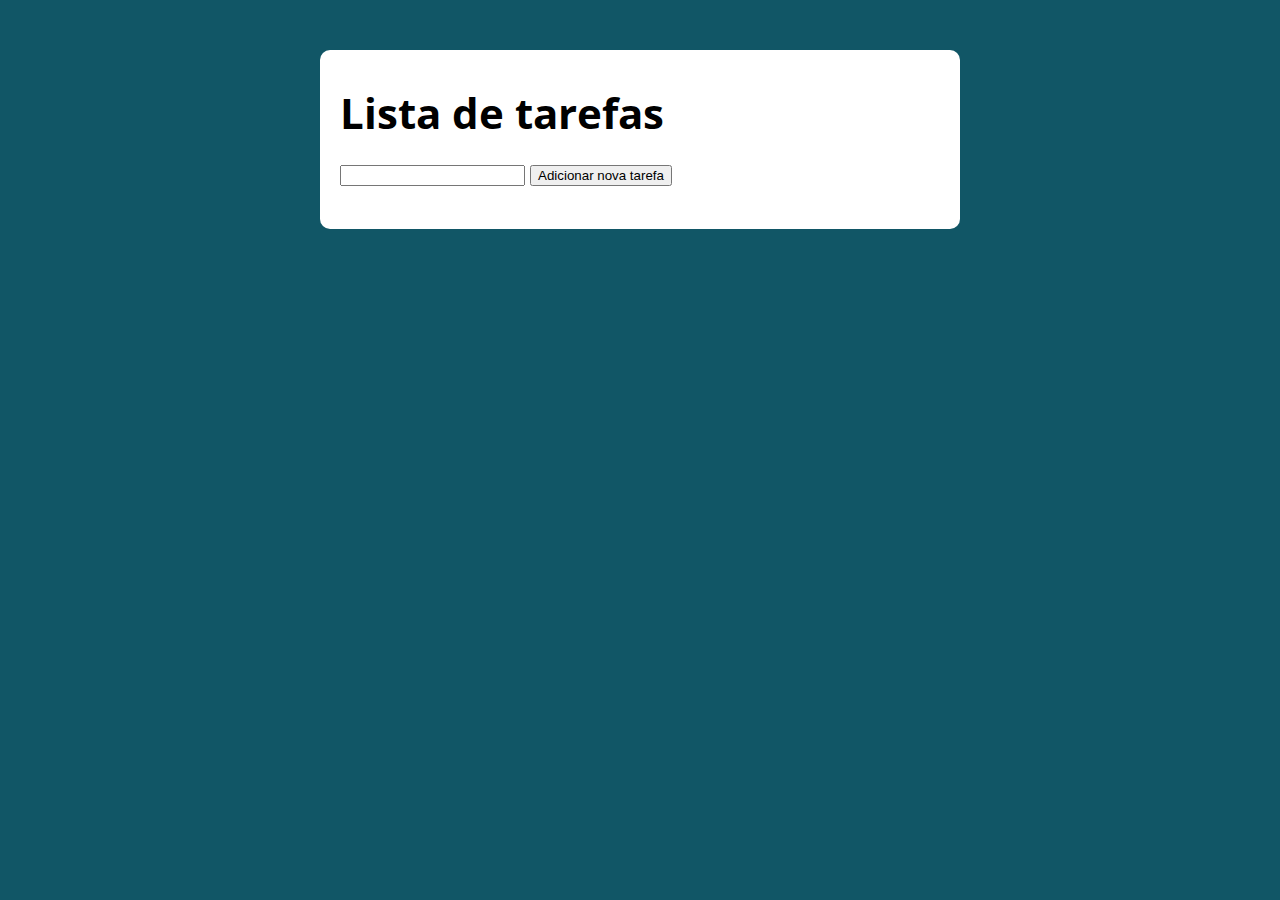
<file: _OLD/index.html>
<!DOCTYPE html>
<html lang="pt-BR">

<head>
  <meta charset="UTF-8">
  <meta name="viewport" content="width=device-width, initial-scale=1.0">
  <meta http-equiv="X-UA-Compatible" content="ie=edge">
  <title>Modelo</title>
  <link rel="stylesheet" href="./assets/css/style.css">
</head>

<body>

  <section class="container">
    <h1>Lista de tarefas</h1>
    <p>
      <input type="text" class="input-tarefa">
      <button class="btn-tarefa">Adicionar nova tarefa</button>
    </p>

    <ul class="tarefas"></ul>

  </section>

  <script src="./assets/js/main.js"></script>
</body>

</html>
</file>
<file: _OLD/assets/css/style.css>
@import url('https://fonts.googleapis.com/css?family=Open+Sans:400,700&display=swap');
:root {
  --primary-color: rgb(17, 86, 102);
  --primary-color-darker: rgb(9, 48, 56);
}

* {
  box-sizing: border-box;
  outline: 0;
}

body {
  margin: 0;
  padding: 0;
  background: var(--primary-color);
  font-family: 'Open sans', sans-serif;
  font-size: 1.3em;
  line-height: 1.5em;
}

.container {
  max-width: 640px;
  margin: 50px auto;
  background: #fff;
  padding: 20px;
  border-radius: 10px;
}

form input, form label, form button {
  display: block;
  width: 100%;
  margin-bottom: 10px;
}

form input {
  font-size: 24px;
  height: 50px;
  padding: 0 20px;
}

form input:focus {
  outline: 1px solid var(--primary-color);
}

form button {
  border: none;
  background: var(--primary-color);
  color: #fff;
  font-size: 18px;
  font-weight: 700;
  height: 50px;
  cursor: pointer;
  margin-top: 30px;
}

form button:hover {
  background: var(--primary-color-darker);
}

.bloco{
  background-color: #f8f9fa; /* Cor de fundo */
  padding: 10px; /* Espaçamento interno */
  margin-bottom: 10px; /* Espaçamento entre os blocos */
  border: 1px solid #dee2e6; /* Borda */
  border-radius: 4px; /* Arredondamento das bordas */

}
</file>
